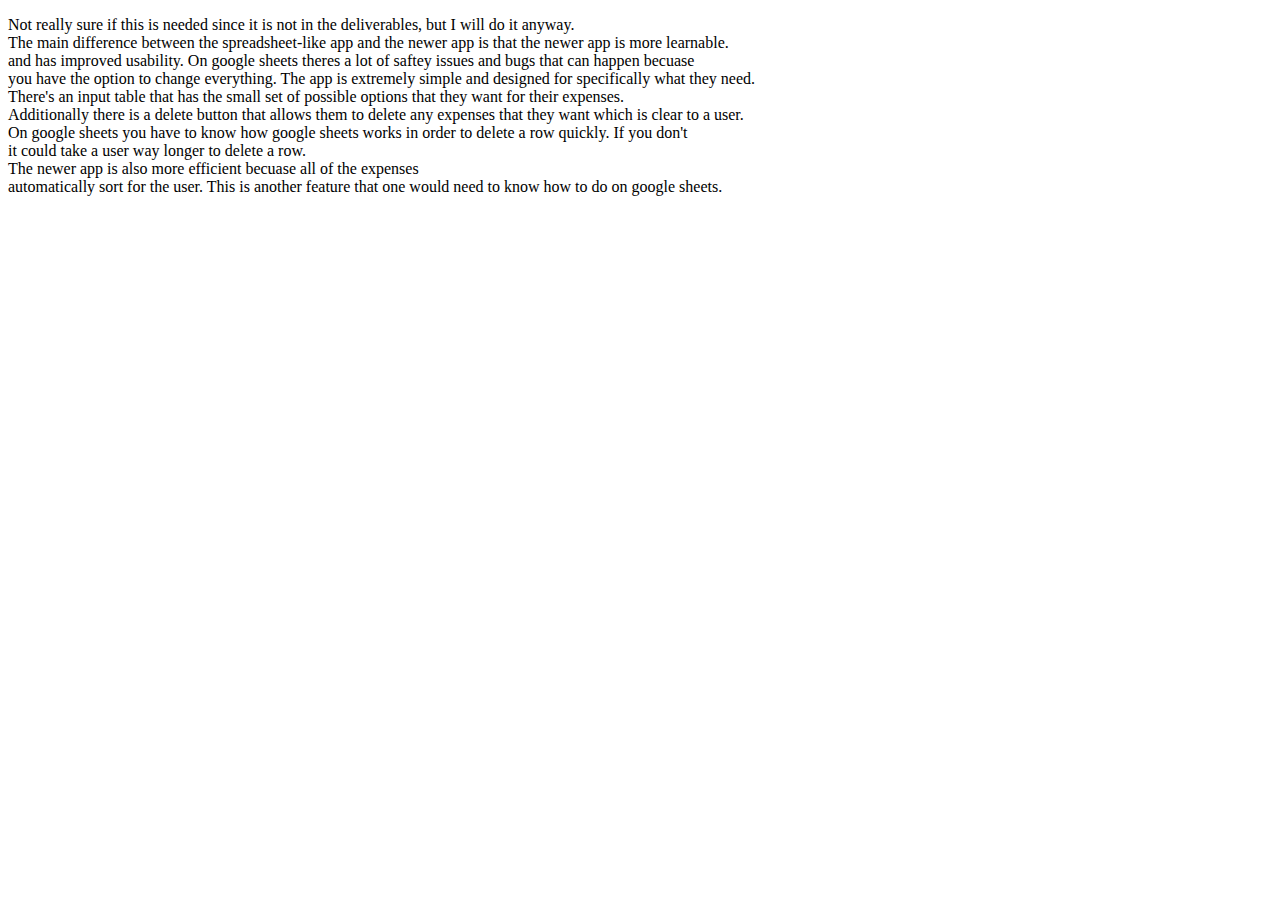
<file: expenses/writeup.html>
<!DOCTYPE html>
<html lang="en">
<head>
	<meta charset="UTF-8">
	<meta name="viewport" content="width=device-width, initial-scale=1.0">
	<title>Differences between spreadsheet-like app and newer app</title>
</head>
<body>
<p>
	Not really sure if this is needed since it is not in the deliverables, but I will do it anyway.  <br>
	The main difference between the spreadsheet-like app and the newer app is that the newer app is more learnable.  <br>
	and has improved usability. On google sheets theres a lot of saftey issues and bugs that can happen becuase <br>
	you have the option to change everything. The app is extremely simple and designed for specifically what they need. <br>
	There's an input table that has the small set of possible options that they want for their expenses. <br>
	Additionally there is a delete button that allows them to delete any expenses that they want which is clear to a user. <br>
	On google sheets you have to know how google sheets works in order to delete a row quickly. If you don't <br>
	it could take a user way longer to delete a row. <br> The newer app is also more efficient becuase all of the expenses <br>
	automatically sort for the user. This is another feature that one would need to know how to do on google sheets. <br>
</p>
</body>
</html>
</file>
